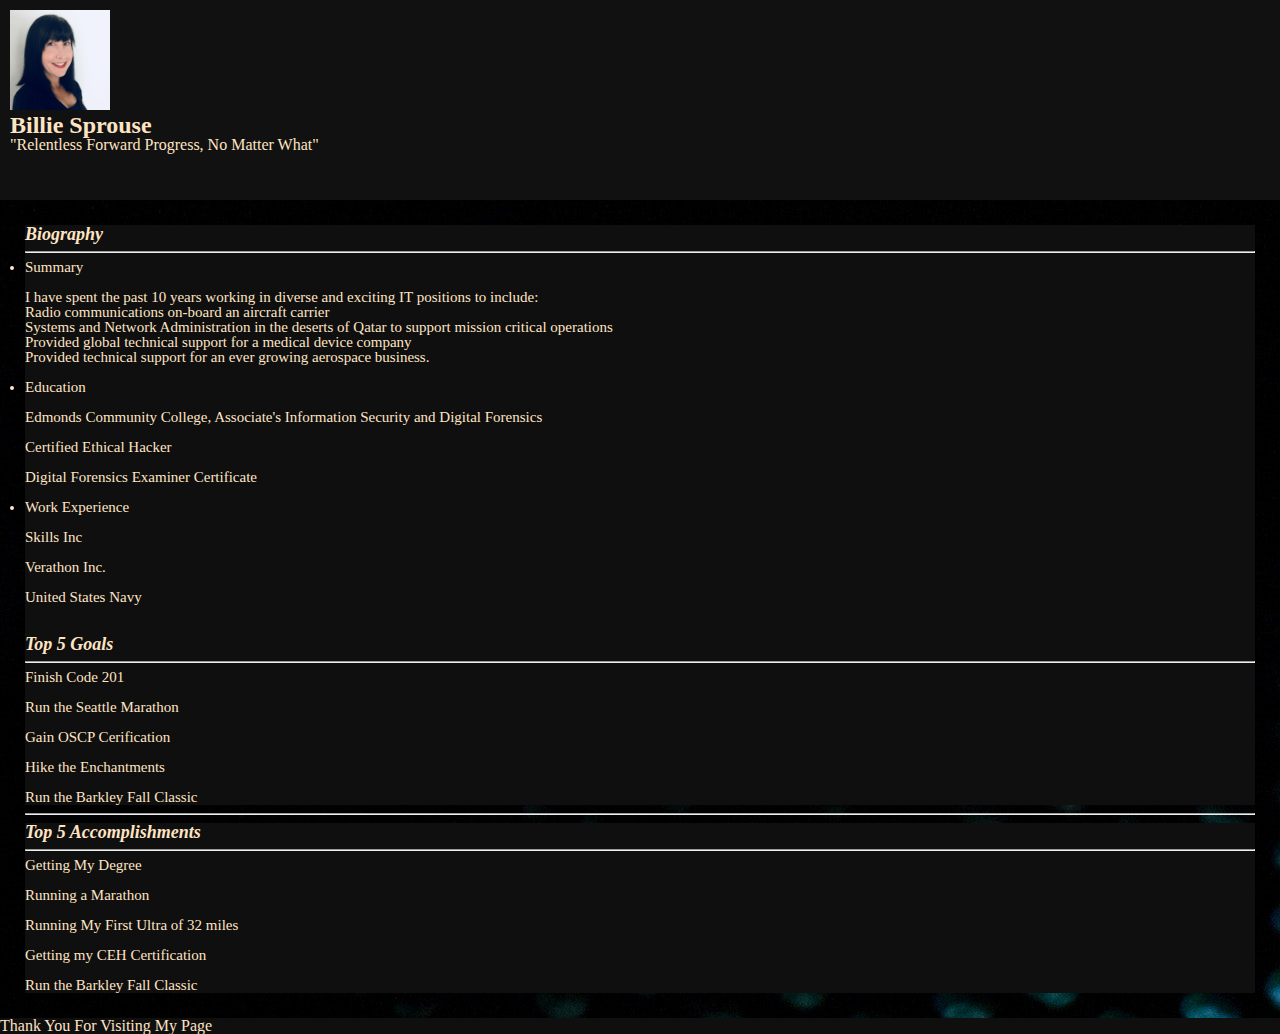
<file: index.html>
<!DOCTYPE html>
<html>
<head>
    <title>Billie Sprouse</title>
    <link rel = "stylesheet" href="styles/reset.css"/>
    <link rel = "stylesheet" href="styles/site.css" />

</head>

<body>
    <header>
        <img src= "photos/IMG_0285.jpg" width="100" height="100" id="CompanyPhoto"/>
        <h1>Billie Sprouse</h1>
        <p>"Relentless Forward Progress, No Matter What"</p>


    </header>
    <main>
        <section>
            <ul>
                <h2>Biography</h2>
                <hr />
                <ul>
                    <li>Summary</li>
                    <br />
                    <p>I have spent the past 10 years working in diverse and exciting IT positions to include:
                        <br />Radio communications on-board an aircraft carrier
                        <br />Systems and Network Administration in the deserts of Qatar to support mission critical operations
                         <br />Provided global technical support for a medical device company
                        <br />Provided technical support for an ever growing aerospace business.
                        <br />
                        </p>
                        <br/>
                    <li>Education</li>
                    <br />
                    <p>Edmonds Community College, Associate's Information Security and Digital Forensics</p>
                    <br />
                    <p>Certified Ethical Hacker</p>
                    <br />
                    <p>Digital Forensics Examiner Certificate</p>
                    <br />
                    <li>Work Experience</li>
                    <br />
                    <p>Skills Inc </p>
                    <br />
                    <p>Verathon Inc.</p>
                    <br />
                    <p>United States Navy</p>
                </ul>
                <br />
                <br />

   </section>
        <section>
            <ol>
                <h3>Top 5 Goals</h3>
                <hr />
                <p>Finish Code 201</p>
                <br />
                <p>Run the Seattle Marathon</p>
                <br />
                <p>Gain OSCP Cerification</p>
                <br />
                <p>Hike the Enchantments</p>
                <br />
                <p>Run the Barkley Fall Classic</p>

            </ol>
        </section>
<hr />

        <section>
                <ol>
                    <h3>Top 5 Accomplishments</h3>
                    <hr />
                    <p>Getting My Degree</p>
                    <br />
                    <p>Running a Marathon</p>
                    <br />
                    <p>Running My First Ultra of 32 miles</p>
                    <br />
                    <p>Getting my CEH Certification</p>
                    <br />
                    <p>Run the Barkley Fall Classic</p>

                </ol>
            </section>
    </main>
    <footer>
        <p>Thank You For Visiting My Page</p>
    </footer>
    <script src="js/app.js"></script>
</body>
</html>
</file>
<file: styles/site.css>
body {
    background-blend-mode: lighten;
    background-image: url(../photos/pexels-photo-1044988.jpeg)                                   
}


header {
    background: #111;
    color: bisque;  
    height:180px;
    padding: 10px;
    /* line-height: 150px; */
    
}

h1{
    
    font-size: 24px;
    font-weight: bold;
}

h2{
    align-content: center;
    font-family: serif;
    font-weight: bold;
    font-size: large;
    font-style: italic;
}

h3{
    align-content: center;
    font-family: serif;
    font-weight: bold;
    font-size: large;
    font-style: italic;

}
#CompanyPhoto{
    /* Could not get photo to be block item versus inline. Chose to make header height bigger. */
    /* display: block; */
    
    

}

main{
    margin: 25px;

}

ol{
    background-color: rgb(15, 15, 15);
    color: bisque;
    font-size: 15px;
    list-style-type: disc; 
}
ul{
    background-color: rgb(15, 15, 15);
    color: bisque;
    font-size: 15px;
    list-style-type: disc;
      
    
}


footer{
    background: rgb(15, 15, 15);
    color: bisque;
    
}
</file>
